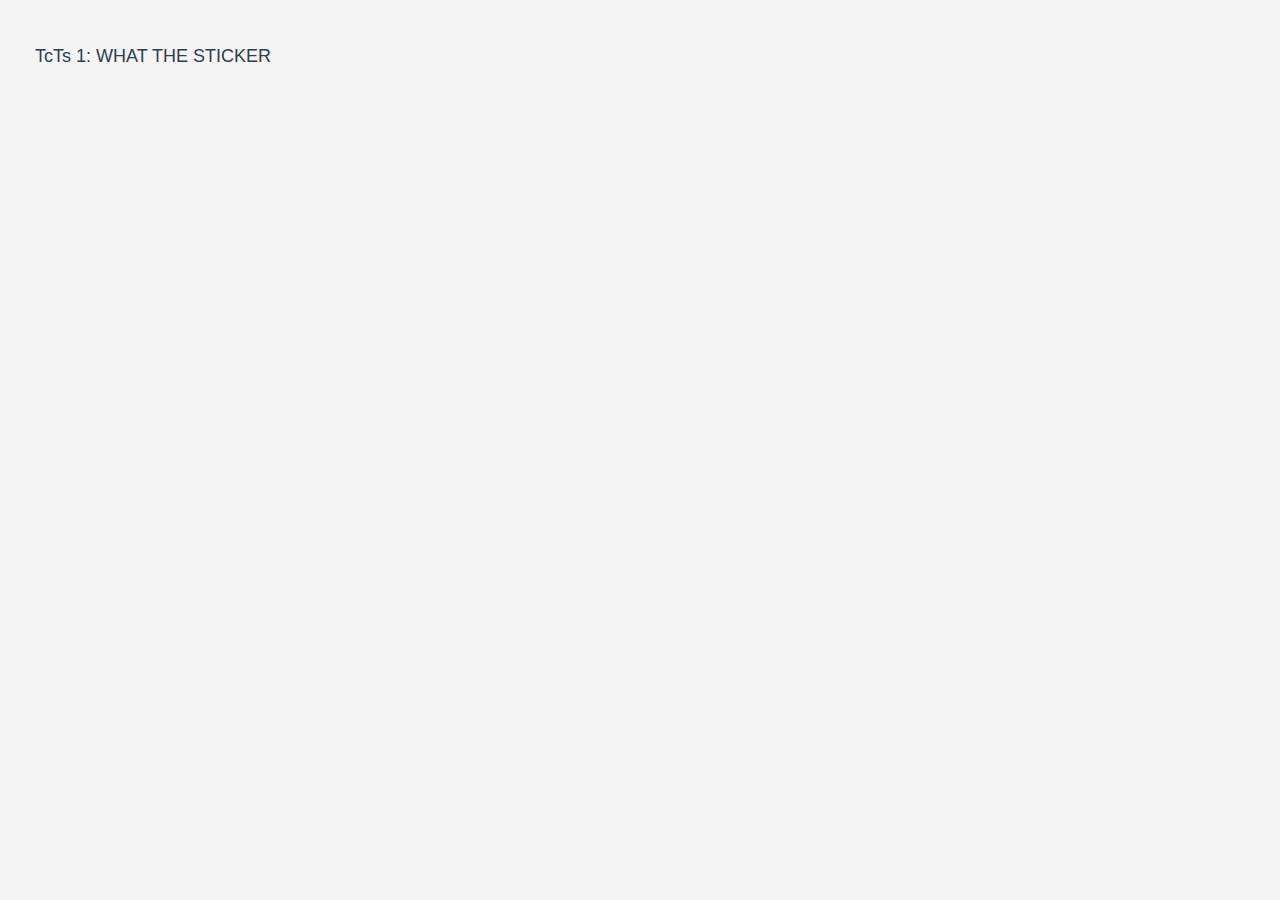
<file: index.html>
<!DOCTYPE html>
<html lang="en">
<head>
    <meta charset="UTF-8">
    <meta name="viewport" content="width=device-width, initial-scale=1.0">
    <title>TcTs Full Series</title>
    <link rel="stylesheet" href="styles.css">
</head>
<body>
    <ul class="professional-list">
        <li><a href="https://carters3421.github.io/TcTs/episodes/1" target="_blank">TcTs 1: WHAT THE STICKER</a></li>
    </ul>
</body>
</html>
</file>
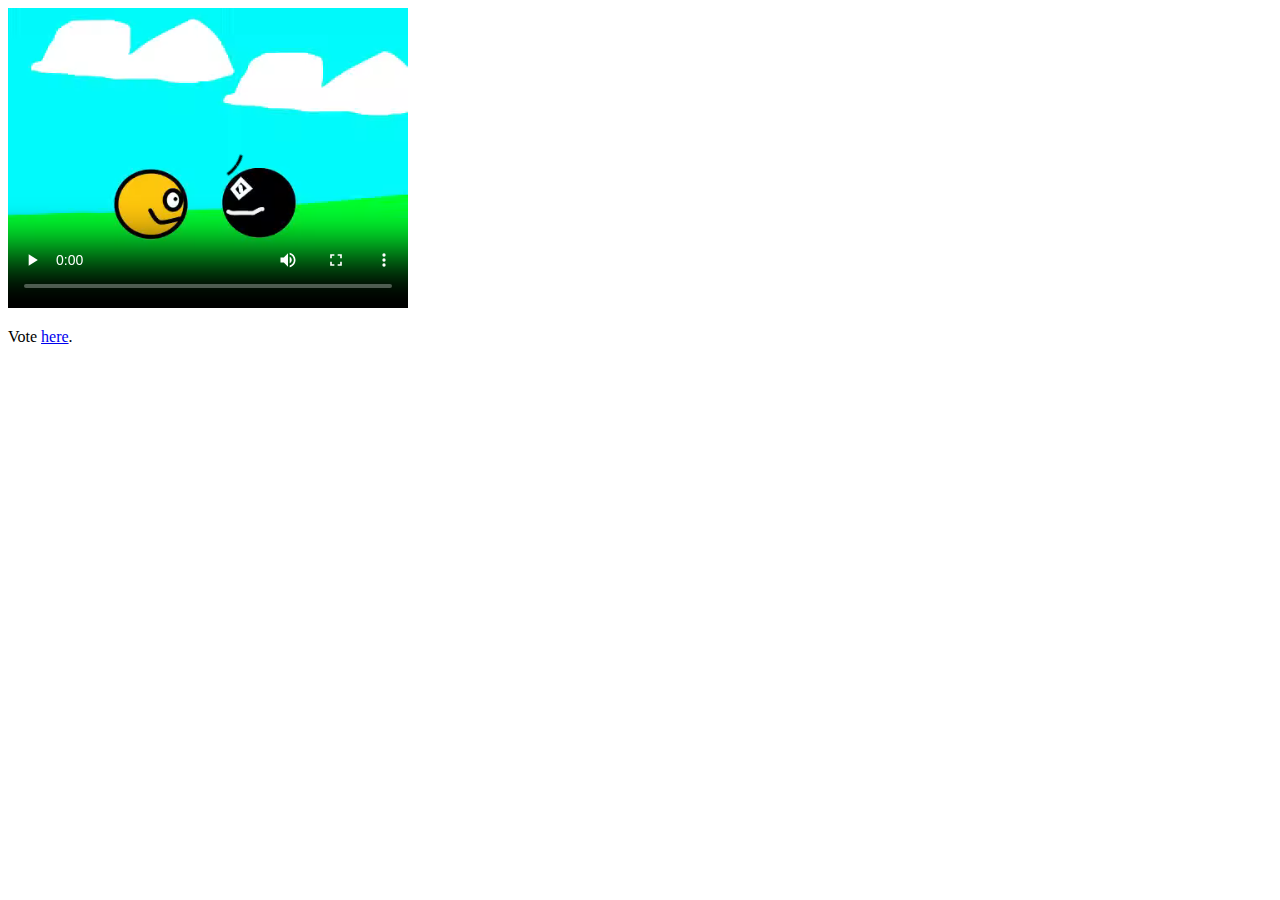
<file: episodes/1.html>
<!DOCTYPE html> 
<html> 
<body> 

<video width="400" controls>
  <source src="https://carters3421.github.io/TcTs/webm/1.webm" type="video/webm">
  Your browser does not support HTML video.
</video>

<p>
Vote 
<a href="https://forms.gle/cz91ZTL74U7Pjxkm9" target="_blank">here</a>.
</p>

</body> 
</html>
</file>
<file: styles.css>
body {
    font-family: Arial, sans-serif;
    background-color: #f4f4f4;
    margin: 0;
    padding: 20px;
}

.professional-list {
    list-style-type: none;
    padding: 0;
}

.professional-list li {
    margin: 10px 0;
}

.professional-list a {
    text-decoration: none;
    color: #2c3e50;
    font-size: 18px;
    transition: color 0.3s ease, background-color 0.3s ease;
    padding: 10px 15px;
    display: block;
    border-radius: 5px;
}

.professional-list a:hover {
    color: #fff;
    background-color: #2c3e50;
}
</file>
